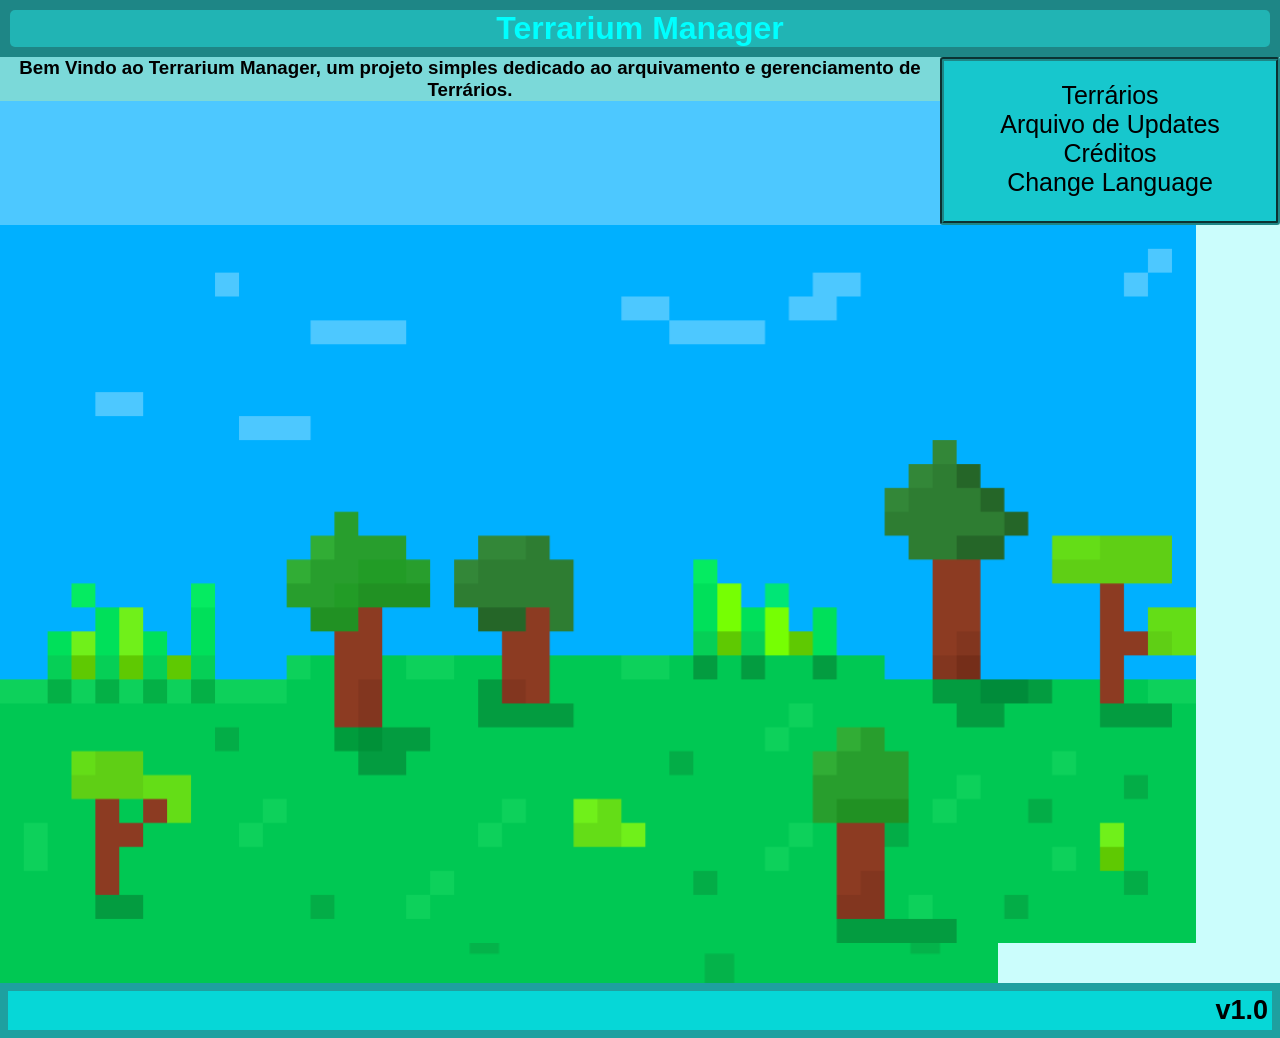
<file: Terrarium Manager(Showcase)/Index.html>
<!DOCTYPE html>
<html lang="en">
<head>
    <meta charset="UTF-8">
    <meta name="viewport" content="width=device-width, initial-scale=1.0">
    <title>Menu</title>
    <link rel="stylesheet" href="Deco.css">
</head>
<body>
<!--Cabeçario-->    
    <div id="header">

        <div id="logo"> 
           <h1>Terrarium Manager<h1>  
        </div>
    </div>

<!--Menu com links para acessar outras paginas-->
<nav>
    <ul id="menu">
     <li><a href="Terrarios.html">Terrários</a></li> <!--lista de terrarios-->
     <li><a href="Updates.html">Arquivo de Updates</a></li> <!--Updates-->
     <li><a href="Creditos.html">Créditos</a></li> <!--Creditos-->
     <li><a href="Index2.html">Change Language</a></li> <!--Idioma-->
    </ul>
</nav>

<!--Texto principal-->
<div id="maintext">
 <h3>Bem Vindo ao Terrarium Manager, um projeto simples dedicado ao arquivamento e gerenciamento de Terrários.</h3>
</div>

<div id="mainbackgroundimg">
<img class="img-mainbackground" src="Floresta.png">
</div>

<!--Fundo da pagina-->
<div id="footer">
    <h2>v1.0</h2>
</div>

</body>
</html>
</file>
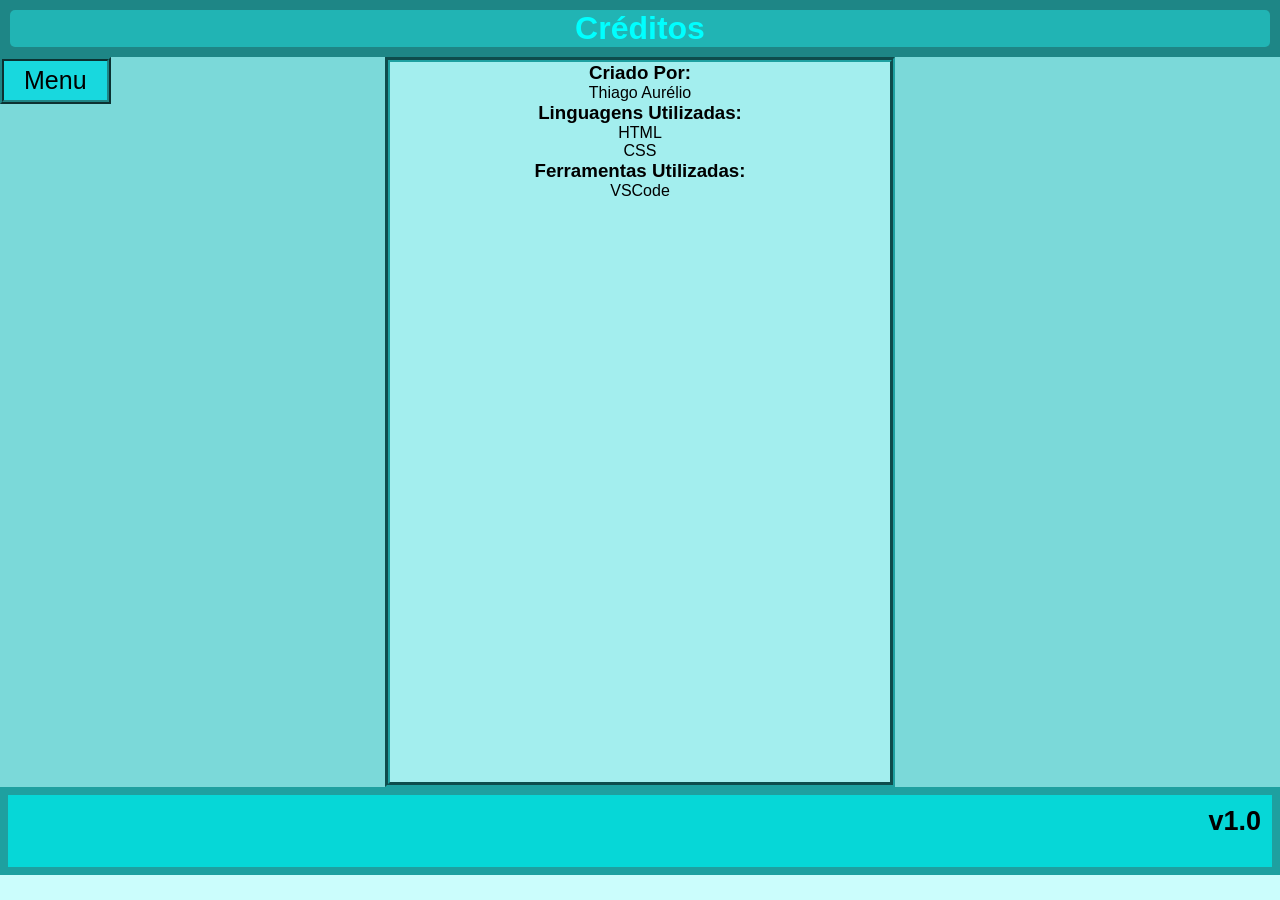
<file: Terrarium Manager(Showcase)/Creditos.html>
<!DOCTYPE html>
<html lang="en">
<head>
    <meta charset="UTF-8">
    <meta name="viewport" content="width=device-width, initial-scale=1.0">
    <title>Créditos</title>
    <link rel="stylesheet" href="Deco2.css">
</head>
<body>
    <!--Cabeçario-->    
    <div id="header">

        <div id="logo"> 
           <h1>Créditos<h1>
        </div>
    </div>

<!--Menu com links para acessar outras paginas-->
<ul id="menu2">
  <ul><a href="Index.html">Menu</a></ul> <!--Menu principal-->
</ul>

<div id="maintext2">
 <div id="Text2"><h3>Criado Por:</h3>
 <p>Thiago Aurélio</p>

 <h3>Linguagens Utilizadas:</h3>
 <p>HTML</p>
 <p>CSS</p>


 <h3>Ferramentas Utilizadas:</h3>
 <p>VSCode</p></div>
</div>

<!--Fundo da pagina-->
<div id="footer2">
    <h2>v1.0</h2>
</div>
</body>
</html>
</file>
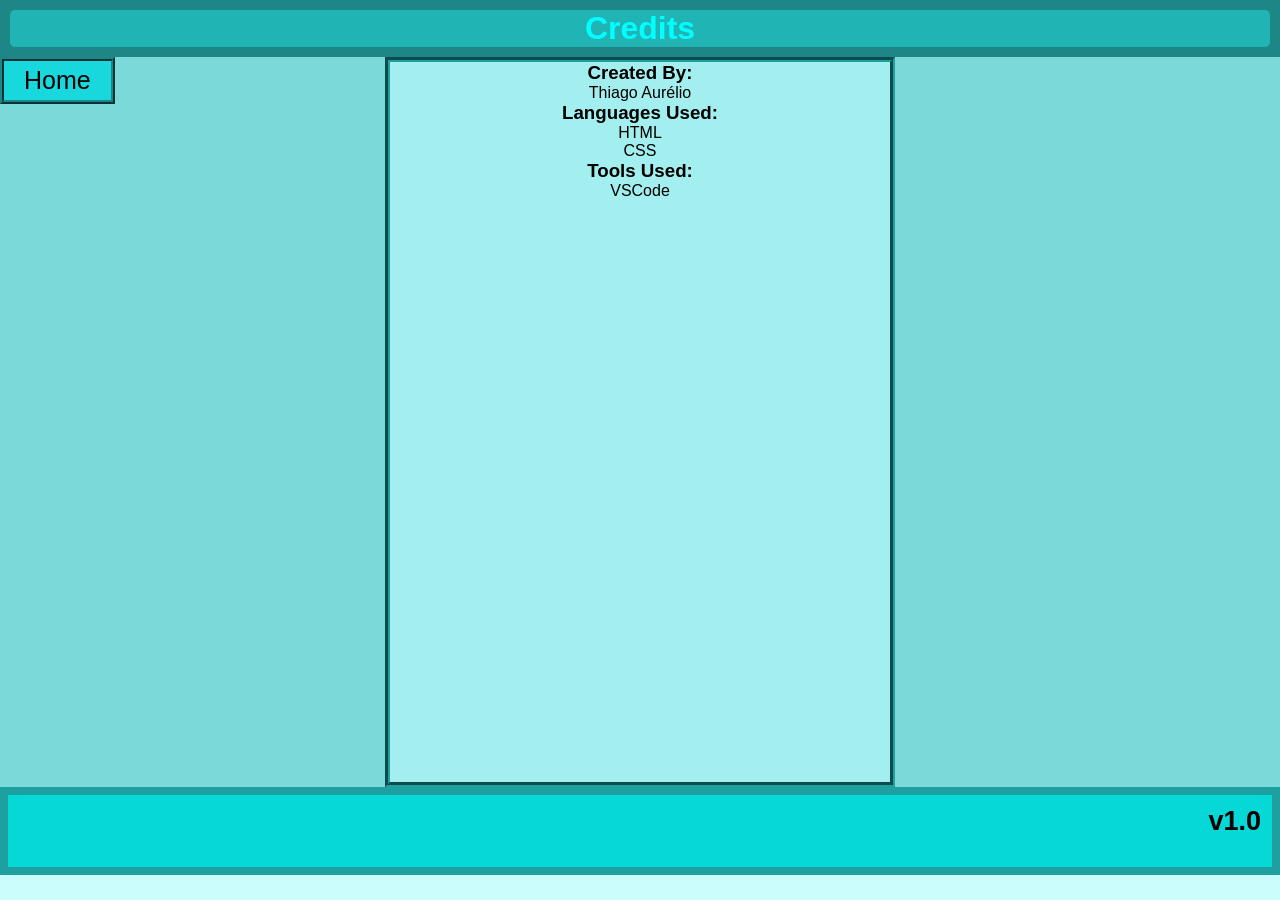
<file: Terrarium Manager(Showcase)/Credits.html>
<!DOCTYPE html>
<html lang="en">
<head>
    <meta charset="UTF-8">
    <meta name="viewport" content="width=device-width, initial-scale=1.0">
    <title>Credits</title>
    <link rel="stylesheet" href="Deco2.css">
</head>
<body>
    <!--Cabeçario-->    
    <div id="header">

        <div id="logo"> 
           <h1>Credits<h1>
        </div>
    </div>

<!--Menu com links para acessar outras paginas-->
<ul id="menu2">
  <ul><a href="Index2.html">Home</a></ul> <!--Menu principal-->
</ul>

<div id="maintext2">
 <div id="Text2"><h3>Created By:</h3>
 <p>Thiago Aurélio</p>

 <h3>Languages Used:</h3>
 <p>HTML</p>
 <p>CSS</p>


 <h3>Tools Used:</h3>
 <p>VSCode</p></div>
</div>

<!--Fundo da pagina-->
<div id="footer2">
    <h2>v1.0</h2>
</div>
</body>
</html>
</file>
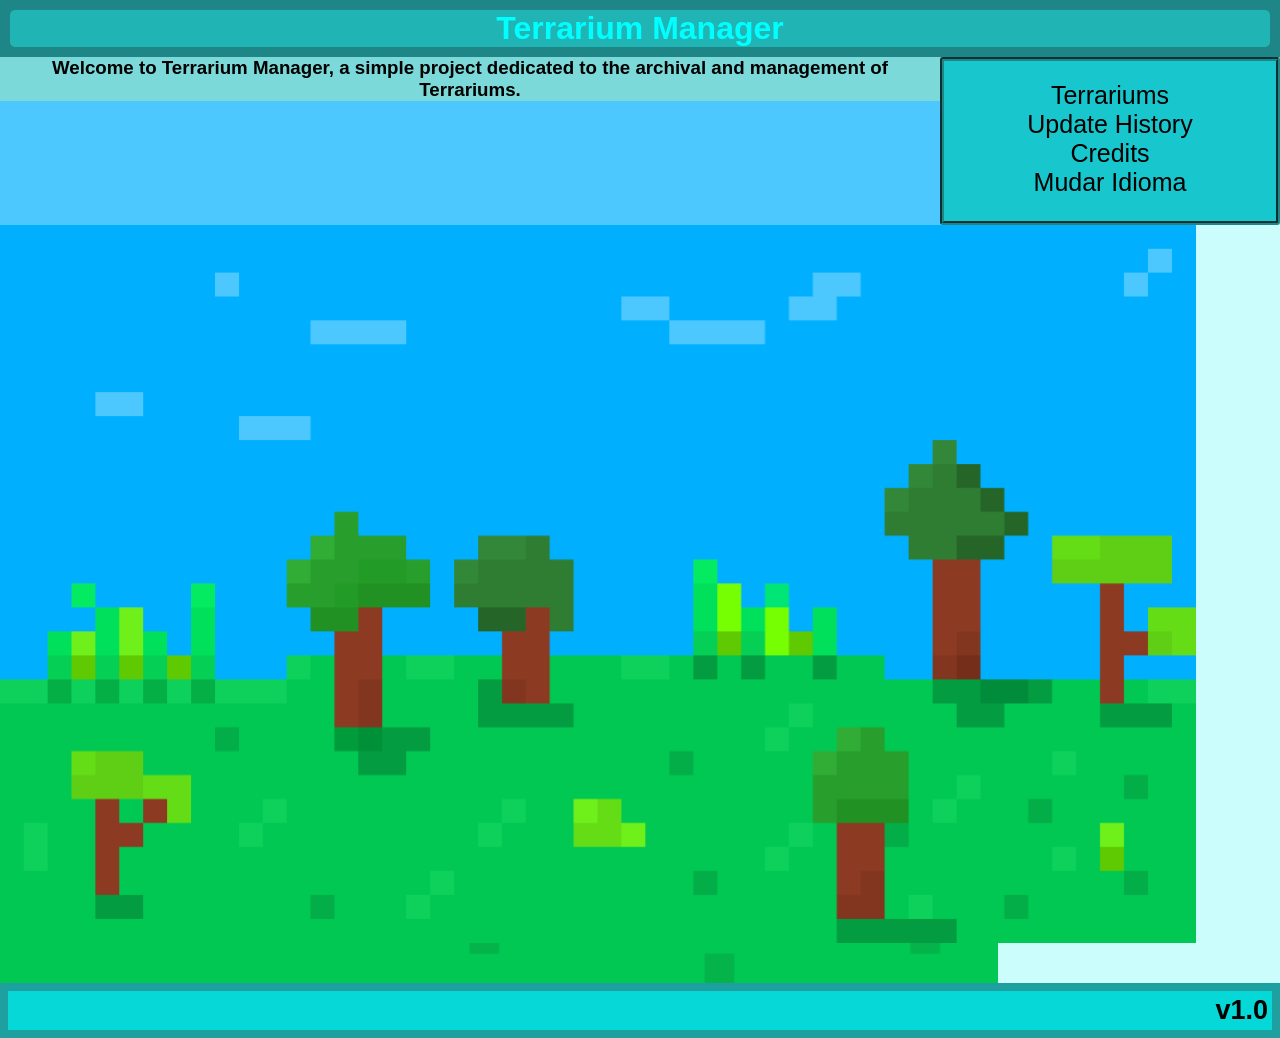
<file: Terrarium Manager(Showcase)/Index2.html>
<!DOCTYPE html>
<html lang="en">
<head>
    <meta charset="UTF-8">
    <meta name="viewport" content="width=device-width, initial-scale=1.0">
    <title>Menu</title>
    <link rel="stylesheet" href="Deco.css">
</head>
<body>
<!--Cabeçario-->    
    <div id="header">

        <div id="logo"> 
           <h1>Terrarium Manager<h1>
        </div>
    </div>

<!--Menu com links para acessar outras paginas-->
<nav>
    <ul id="menu">
     <li><a href="Terrariums.html">Terrariums</a></li> <!--lista de terrarios-->
     <li><a href="Updates2.html">Update History</a></li> <!--Updates-->
     <li><a href="Credits.html">Credits</a></li> <!--Creditos-->
     <li><a href="Index.html">Mudar Idioma</a></li> <!--Idioma-->
    </ul>
</nav>

<!--Texto principal-->
<div id="maintext">
 <h3>Welcome to Terrarium Manager, a simple project dedicated to the archival and management of Terrariums.</h3>
</div>

<div id="mainbackgroundimg">
<img class="img-mainbackground" src="Floresta.png">
</div>

<!--Fundo da pagina-->
<div id="footer">
    <h2>v1.0</h2>
</div>

</body>
</html>
</file>
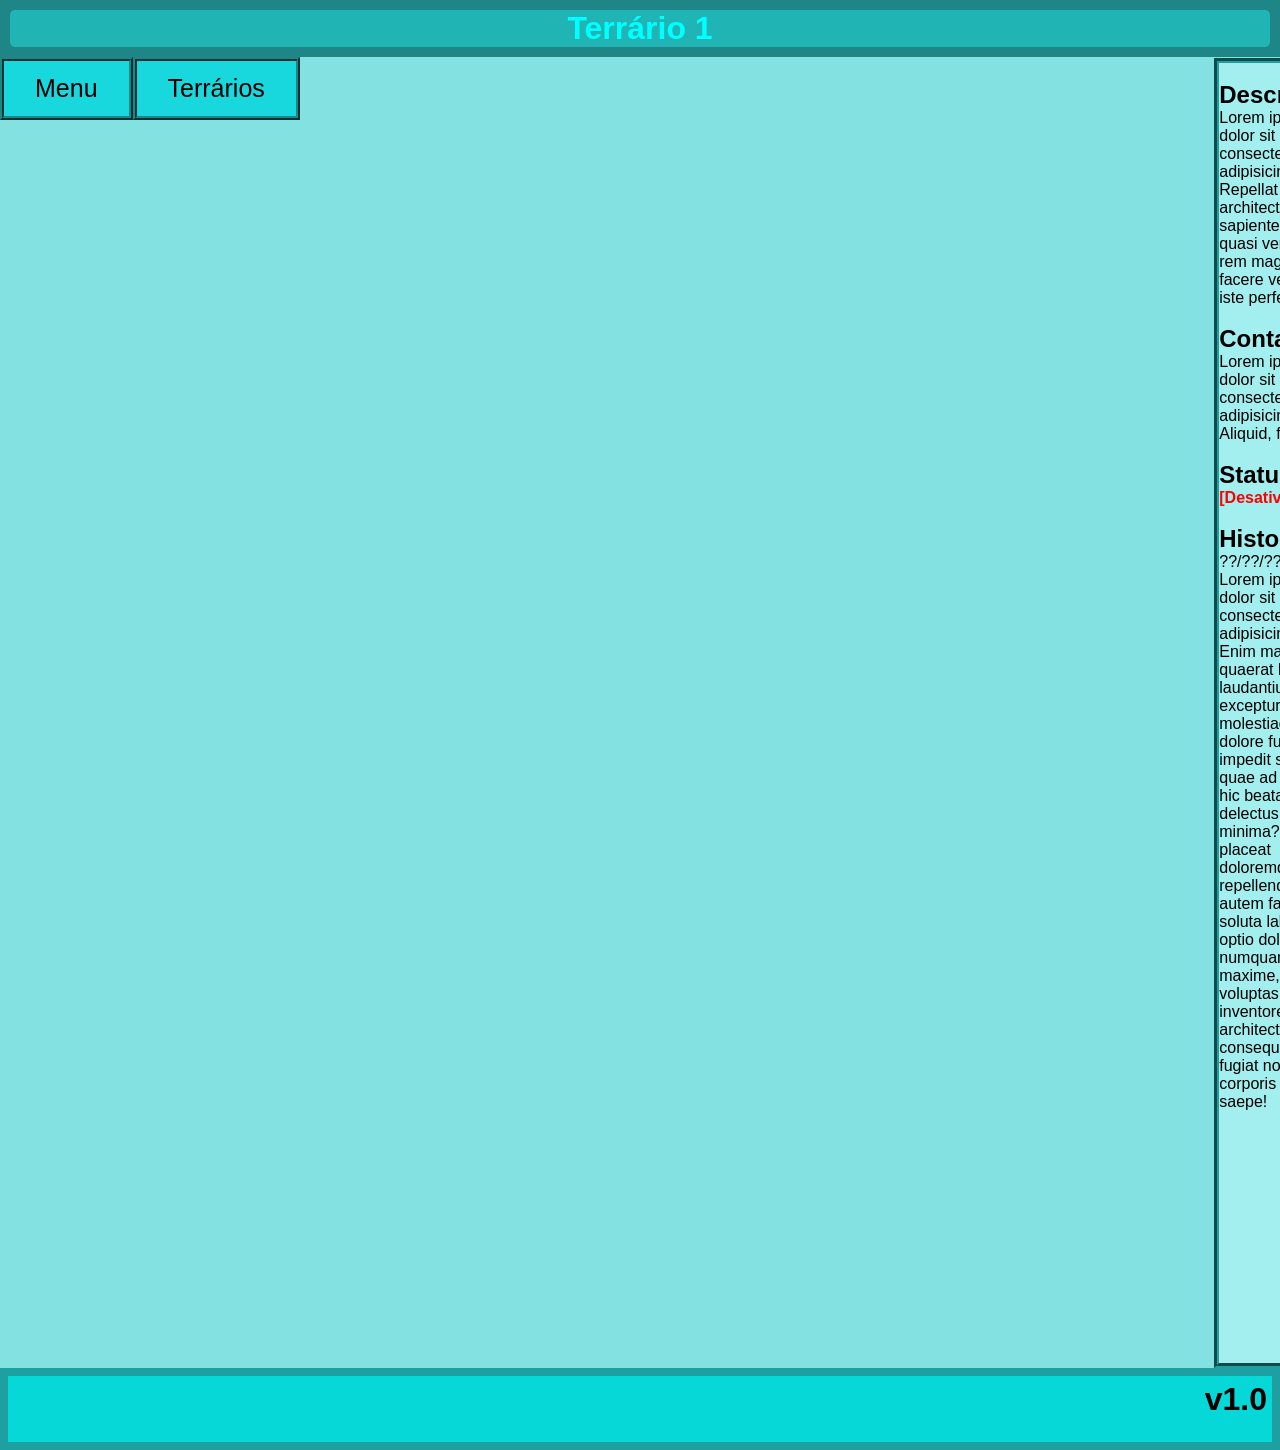
<file: Terrarium Manager(Showcase)/Terrario1.html>
<!DOCTYPE html>
<html lang="en">
<head>
    <meta charset="UTF-8">
    <meta name="viewport" content="width=device-width, initial-scale=1.0">
    <title>Terrario 1</title>
    <link rel="stylesheet" href="Deco5.css">
</head>
<body>
<!--Cabeçalho-->
    <div id="header">

        <div id="logo"> 
           <h1>Terrário 1<h1>
        </div>
    </div>

    <!--Menu com links para acessar outras paginas-->
<div id="menu">
    <nav>
        <ul>
            <li><a href="Index.html">Menu</a></li> <!--Menu principal-->
            
        </ul>
    </nav>
</div>

<div id="menu2"> 
    <nav>
        <ul>
            <li><a href="Terrarios.html">Terrários</a></li> <!--Lista terrarios-->
        </ul>
    </nav>
</div>

<div id="menu3"> <!--espaço entre botões e resto da pagina, essencial para estetica-->
        <ul>
            <li><a>T</a></li>
        </ul>
</div>

<div id="maintext">
    <div id="Text"> <!--Conteudo-->
<br>
    <h2>Descrição:</h2> 
    <p>Lorem ipsum dolor sit amet consectetur adipisicing elit. Repellat architecto sapiente natus quasi veritatis rem magni, facere veniam iste perferendis?</p>
<br>

<h2>Container:</h2> 
    <p>Lorem ipsum dolor sit amet, consectetur adipisicing elit. Aliquid, fugiat.</p>
<br>

<h2>Status:</h2>
   <b><p style="color: red">[Desativado]</p></b>
   <!--INSIRA "color: red" se terrario estiver desativado-->
   <!--INSIRA "color: rgb(28, 178, 1)" se terrario estiver ativo-->
<br>

<h2>History:</h2> 
<ul><p>??/??/???? - Lorem ipsum dolor sit amet consectetur, adipisicing elit. Enim maxime quaerat libero, laudantium excepturi molestiae dolor dolore fugit, impedit saepe quae ad laborum hic beatae delectus minima? Debitis, placeat doloremque repellendus autem facere soluta labore optio dolorem numquam maxime, aperiam voluptas inventore in architecto consequatur fugiat nobis corporis incidunt saepe!</p></ul>

<br><br><br><br><br><br><br><br><br><br><br><br><br>

<!--<h2>Planos Futuros:</h2> 
    <p></p> -->
    <br>
    </div>
</div>

    <div id="footer">
    <h1>v1.0</h1>
 </nav>
</body>
</html>
</file>
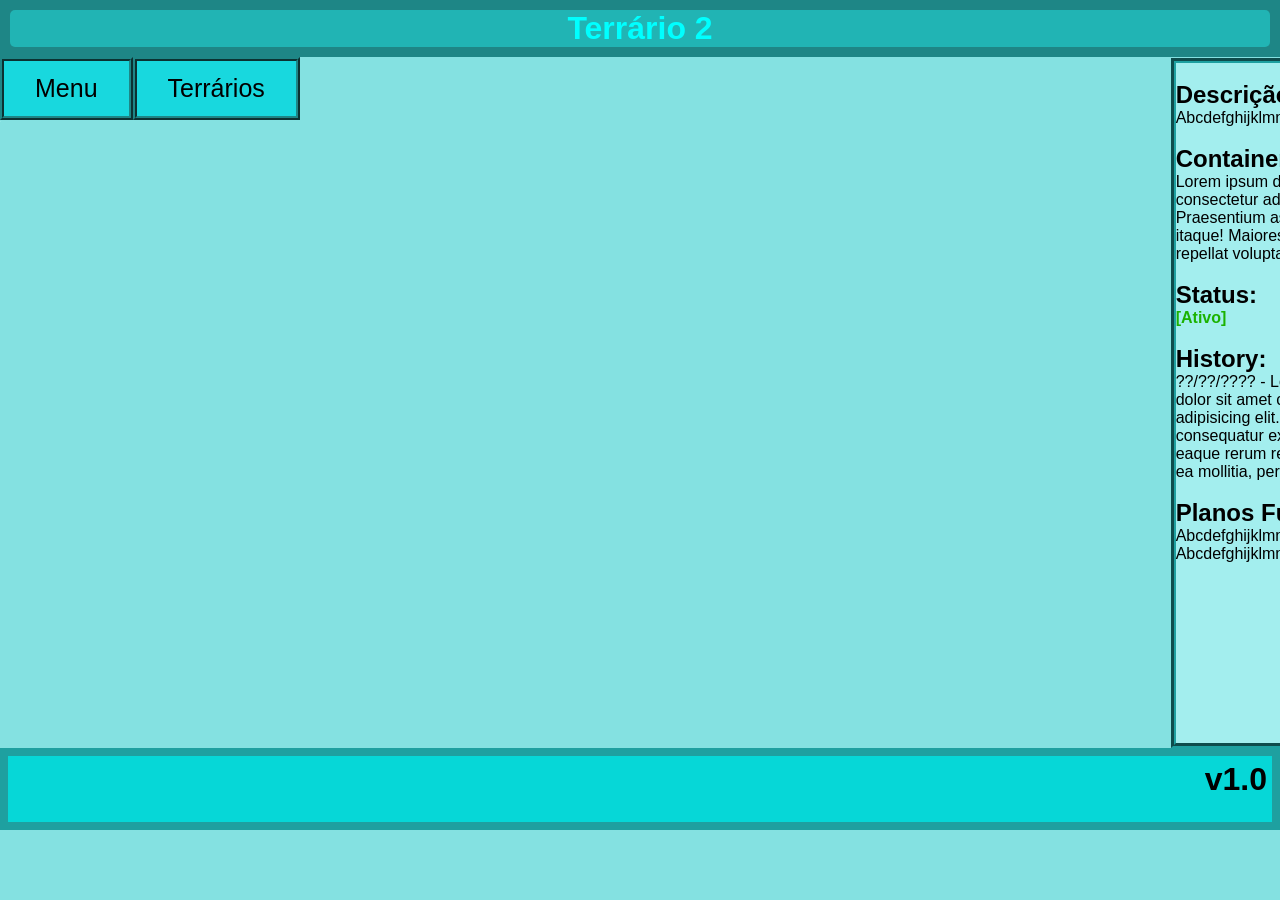
<file: Terrarium Manager(Showcase)/Terrario2.html>
<!DOCTYPE html>
<html lang="en">
<head>
    <meta charset="UTF-8">
    <meta name="viewport" content="width=device-width, initial-scale=1.0">
    <title>Terrário 2</title>
    <link rel="stylesheet" href="Deco5.css">
</head>
<body>
<!--Cabeçalho-->
    <div id="header">

        <div id="logo"> 
           <h1>Terrário 2<h1>
        </div>
    </div>

    <!--Menu com links para acessar outras paginas-->
<div id="menu">
    <nav>
        <ul>
            <li><a href="Index.html">Menu</a></li> <!--Menu principal-->
            
        </ul>
    </nav>
</div>

<div id="menu2"> 
    <nav>
        <ul>
            <li><a href="Terrarios.html">Terrários</a></li> <!--Lista terrarios-->
        </ul>
    </nav>
</div>

<div id="menu3"> <!--espaço entre botões e resto da pagina, essencial para estética-->
        <ul>
            <li><a>T</a></li>
        </ul>
</div>

<div id="maintext">
    <div id="Text"> <!--Conteudo-->
<br>
    <h2>Descrição:</h2> 
    <p>Abcdefghijklmnopqrstuvwxyz.</p>
<br>

<h2>Container:</h2> 
    <p>Lorem ipsum dolor, sit amet consectetur adipisicing elit. Praesentium aspernatur vero itaque! Maiores atque eius repellat voluptates quasi at!</p>
<br>

<h2>Status:</h2>
   <b><p style="color: rgb(28, 178, 1)">[Ativo]</p></b>
<!--INSIRA "color: red" se terrario estiver DESATIVADO-->
<!--INSIRA "color: rgb(28, 178, 1)" se terrario estiver ATIVO-->
<br>

<h2>History:</h2> 
<ul><p>??/??/???? - Lorem ipsum dolor sit amet consectetur adipisicing elit. Quia, consequatur expedita! Animi eaque rerum reiciendis illum ea mollitia, perspiciatis eum?</p></ul>

<br>

<h2>Planos Futuros:</h2> 
    <p>Abcdefghijklmnopqrstuvwxyz.</p>
<p>Abcdefghijklmnopqrstuvwxyz.</p>
    <br>
    <br><br><br><br><br><br><br><br><br> <!--USADOS PARA GARANTIR ESTETICA, já que texto no container não é grande o suficiente-->
    </div>
</div>

    <div id="footer">
    <h1>v1.0</h1>
 </nav>
</body>
</html>
</file>
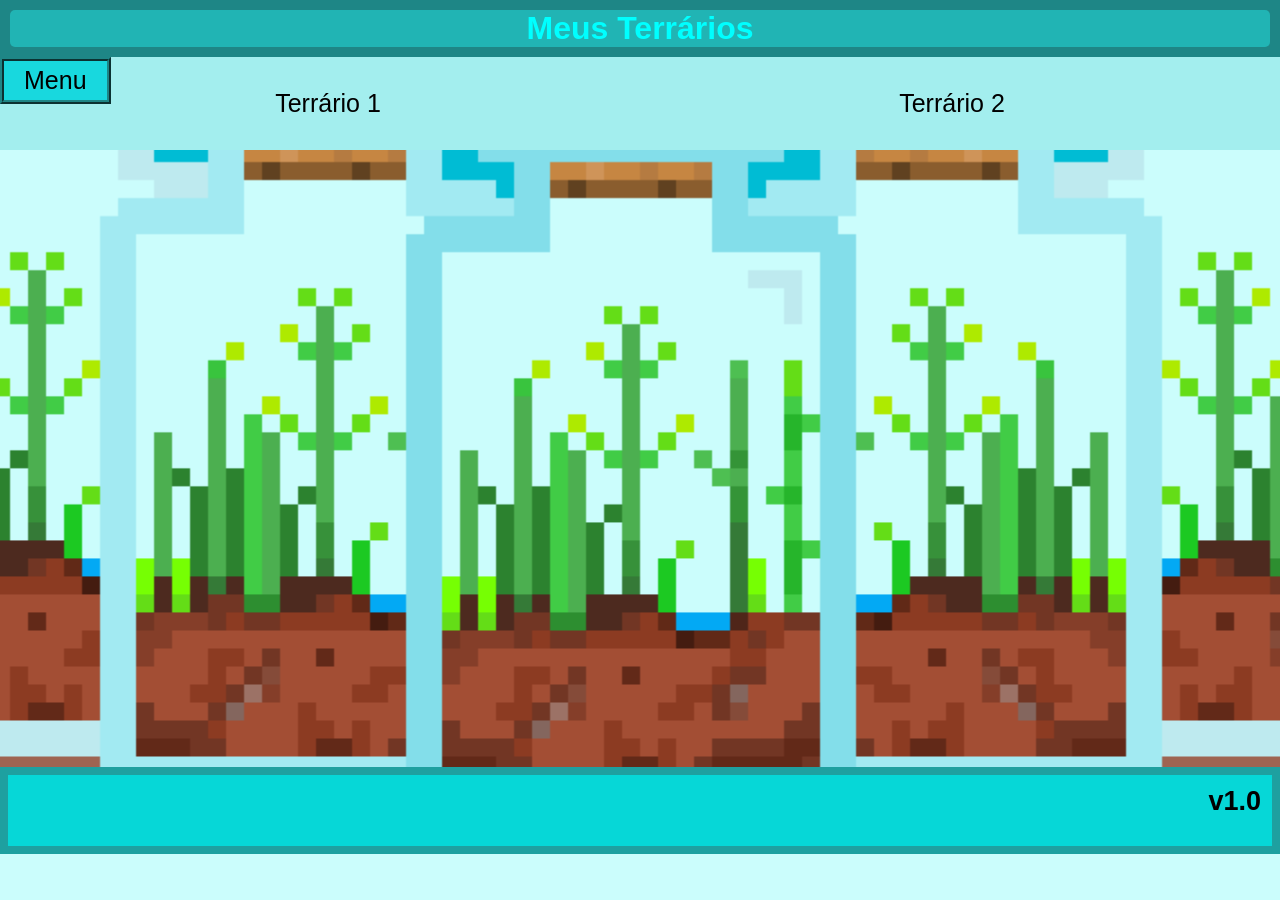
<file: Terrarium Manager(Showcase)/Terrarios.html>
<!DOCTYPE html>
<html lang="en">
<head>
    <meta charset="UTF-8">
    <meta name="viewport" content="width=device-width, initial-scale=1.0">
    <title>Terrários</title> <!--Lista com todos os terrarios-->
    <link rel="stylesheet" href="Deco4.css">
</head>
<body>
<!--Cabeçario-->    
    <div id="header">

        <div id="logo"> 
           <h1>Meus Terrários</h1>
        </div>
    </div>    

<!--Menu com links para acessar outras paginas-->
<ul id="menu">
<a href="Index.html">Menu</a>
</ul>

<nav>
    <ul id="menu2">
        <li><a href="Terrario1.html">Terrário 1</a></li>
        <li><a href="Terrario2.html">Terrário 2</a></li>
    </ul>
</nav>


<div id="mainbackgroundimg">
<img class="img-mainbackground">
</div>

<!--Fundo da pagina-->
<div id="footer">
    <h2>v1.0</h2>
</div>

</body>
</html>
</file>
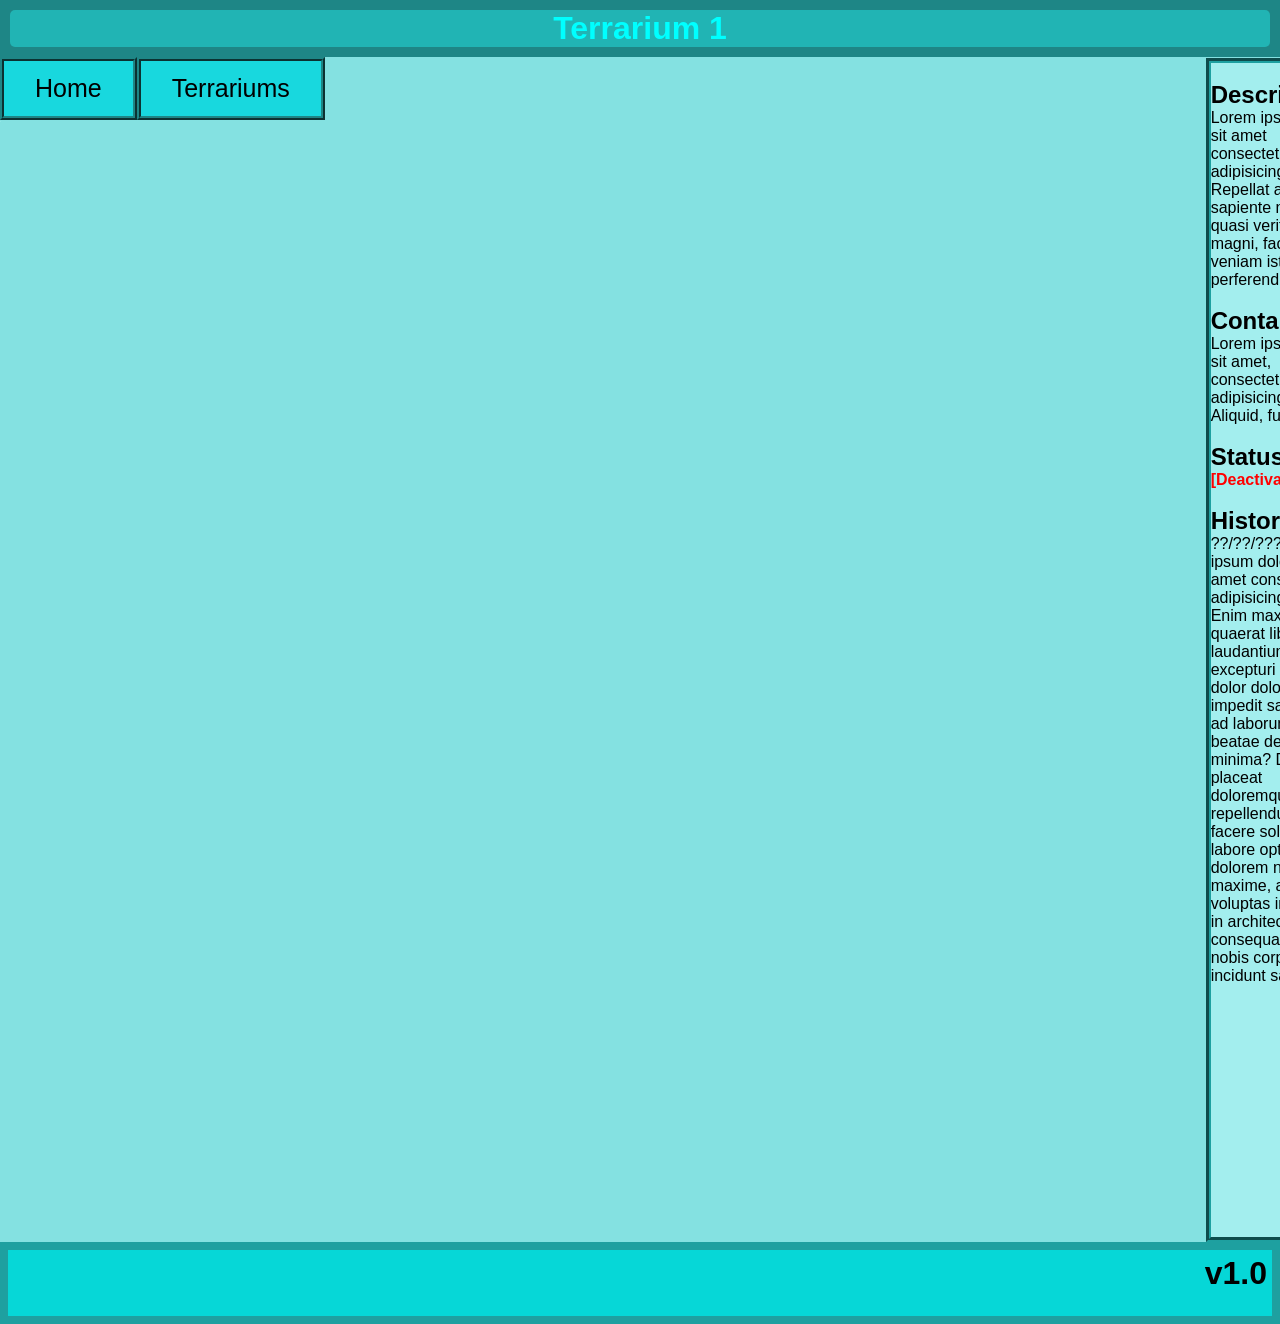
<file: Terrarium Manager(Showcase)/Terrarium1.html>
<!DOCTYPE html>
<html lang="en">
<head>
    <meta charset="UTF-8">
    <meta name="viewport" content="width=device-width, initial-scale=1.0">
    <title>Terrarium 1</title>
    <link rel="stylesheet" href="Deco5.css">
</head>
<body>
<!--Cabeçalho-->
    <div id="header">

        <div id="logo"> 
           <h1>Terrarium 1<h1>
        </div>
    </div>

    <!--Menu com links para acessar outras paginas-->
<div id="menu">
    <nav>
        <ul>
            <li><a href="Index2.html">Home</a></li> <!--Menu principal-->
            
        </ul>
    </nav>
</div>

<div id="menu2"> 
    <nav>
        <ul>
            <li><a href="Terrariums.html">Terrariums</a></li> <!--Lista terrarios-->
        </ul>
    </nav>
</div>

<div id="menu3"> <!--espaço entre botões e resto da pagina, essencial para estetica-->
        <ul>
            <li><a>T</a></li>
        </ul>
</div>

<div id="maintext">
    <div id="Text"> <!--Conteudo-->
<br>
    <h2>Description:</h2> 
    <p>Lorem ipsum dolor sit amet consectetur adipisicing elit. Repellat architecto sapiente natus quasi veritatis rem magni, facere veniam iste perferendis?</p>
<br>

<h2>Container:</h2> 
    <p>Lorem ipsum dolor sit amet, consectetur adipisicing elit. Aliquid, fugiat.</p>
<br>

<h2>Status:</h2>
   <b><p style="color: red">[Deactivated]</p></b>
   <!--INSIRA "color: red" se terrario estiver desativado-->
   <!--INSIRA "color: rgb(28, 178, 1)" se terrario estiver ativo-->
<br>

<h2>History:</h2> 
<ul><p>??/??/???? - Lorem ipsum dolor sit amet consectetur, adipisicing elit. Enim maxime quaerat libero, laudantium excepturi molestiae dolor dolore fugit, impedit saepe quae ad laborum hic beatae delectus minima? Debitis, placeat doloremque repellendus autem facere soluta labore optio dolorem numquam maxime, aperiam voluptas inventore in architecto consequatur fugiat nobis corporis incidunt saepe!</p></ul>

<br><br><br><br><br><br><br><br><br><br><br><br><br>

<!--<h2>Planos Futuros:</h2> 
    <p></p> -->
    <br>
    </div>
</div>

    <div id="footer">
    <h1>v1.0</h1>
 </nav>
</body>
</html>
</file>
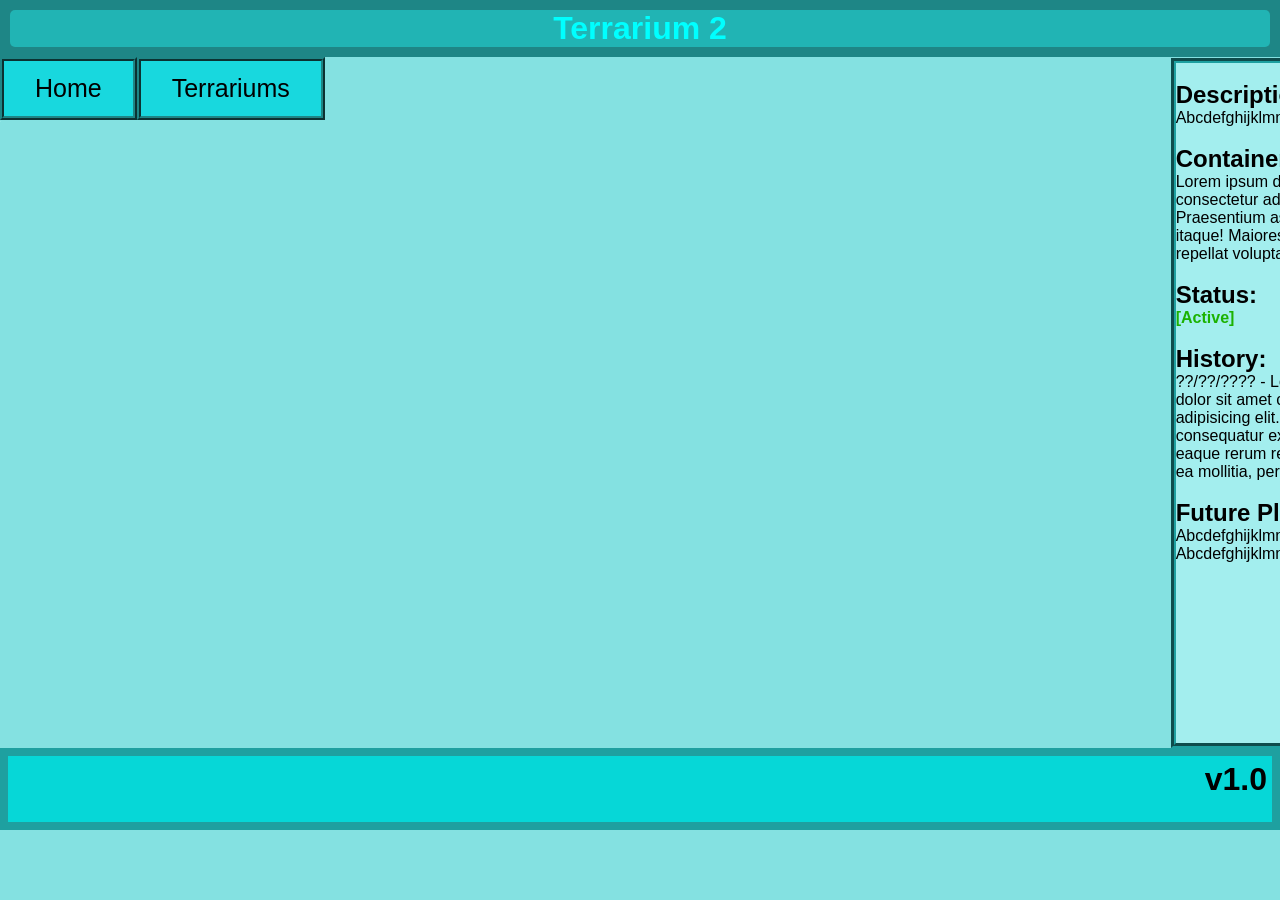
<file: Terrarium Manager(Showcase)/Terrarium2.html>
<!DOCTYPE html>
<html lang="en">
<head>
    <meta charset="UTF-8">
    <meta name="viewport" content="width=device-width, initial-scale=1.0">
    <title>Terrarium 2</title>
    <link rel="stylesheet" href="Deco5.css">
</head>
<body>
<!--Cabeçalho-->
    <div id="header">

        <div id="logo"> 
           <h1>Terrarium 2<h1>
        </div>
    </div>

    <!--Menu com links para acessar outras paginas-->
<div id="menu">
    <nav>
        <ul>
            <li><a href="Index2.html">Home</a></li> <!--Menu principal-->
            
        </ul>
    </nav>
</div>

<div id="menu2"> 
    <nav>
        <ul>
            <li><a href="Terrariums.html">Terrariums</a></li> <!--Lista terrarios-->
        </ul>
    </nav>
</div>

<div id="menu3"> <!--espaço entre botões e resto da pagina, essencial para estética-->
        <ul>
            <li><a>T</a></li>
        </ul>
</div>

<div id="maintext">
    <div id="Text"> <!--Conteudo-->
<br>
    <h2>Description:</h2> 
    <p>Abcdefghijklmnopqrstuvwxyz.</p>
<br>

<h2>Container:</h2> 
    <p>Lorem ipsum dolor, sit amet consectetur adipisicing elit. Praesentium aspernatur vero itaque! Maiores atque eius repellat voluptates quasi at!</p>
<br>

<h2>Status:</h2>
   <b><p style="color: rgb(28, 178, 1)">[Active]</p></b>
<!--INSIRA "color: red" se terrario estiver DESATIVADO-->
<!--INSIRA "color: rgb(28, 178, 1)" se terrario estiver ATIVO-->
<br>

<h2>History:</h2> 
<ul><p>??/??/???? - Lorem ipsum dolor sit amet consectetur adipisicing elit. Quia, consequatur expedita! Animi eaque rerum reiciendis illum ea mollitia, perspiciatis eum?</p></ul>

<br>

<h2>Future Plans:</h2> 
    <p>Abcdefghijklmnopqrstuvwxyz.</p>
<p>Abcdefghijklmnopqrstuvwxyz.</p>
    <br>
    <br><br><br><br><br><br><br><br><br> <!--USADOS PARA GARANTIR ESTETICA, já que texto no container não é grande o suficiente-->
    </div>
</div>

    <div id="footer">
    <h1>v1.0</h1>
 </nav>
</body>
</html>
</file>
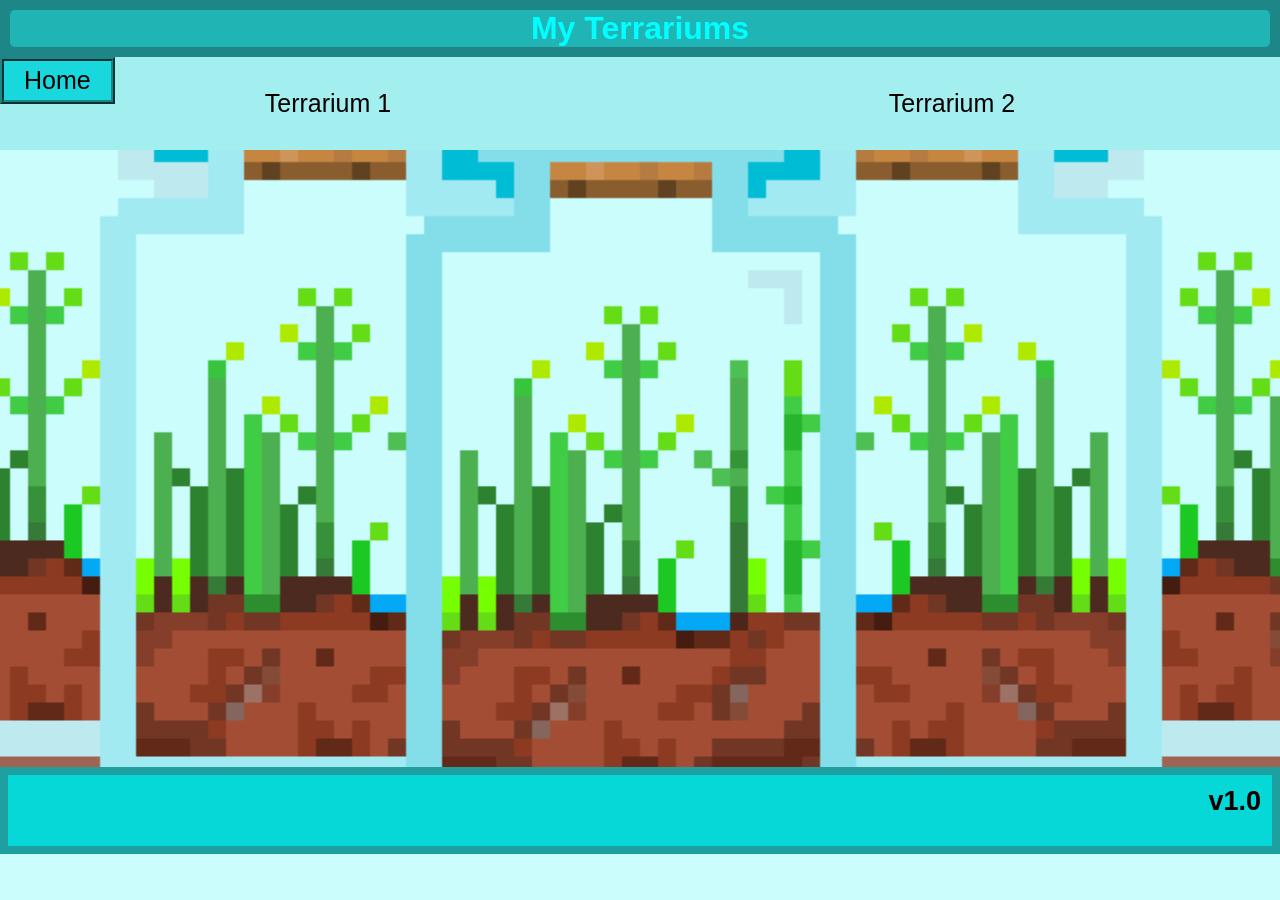
<file: Terrarium Manager(Showcase)/Terrariums.html>
<!DOCTYPE html>
<html lang="en">
<head>
    <meta charset="UTF-8">
    <meta name="viewport" content="width=device-width, initial-scale=1.0">
    <title>Terrariums</title> <!--Lista com todos os terrarios-->
    <link rel="stylesheet" href="Deco4.css">
</head>
<body>
<!--Cabeçario-->    
    <div id="header">

        <div id="logo"> 
           <h1>My Terrariums</h1>
        </div>
    </div>    

<!--Menu com links para acessar outras paginas-->
<ul id="menu">
<a href="Index2.html">Home</a>
</ul>

<nav>
    <ul id="menu2">
        <li><a href="Terrarium1.html">Terrarium 1</a></li>
        <li><a href="Terrarium2.html">Terrarium 2</a></li>
    </ul>
</nav>


<div id="mainbackgroundimg">
<img class="img-mainbackground">
</div>

<!--Fundo da pagina-->
<div id="footer">
    <h2>v1.0</h2>
</div>

</body>
</html>
</file>
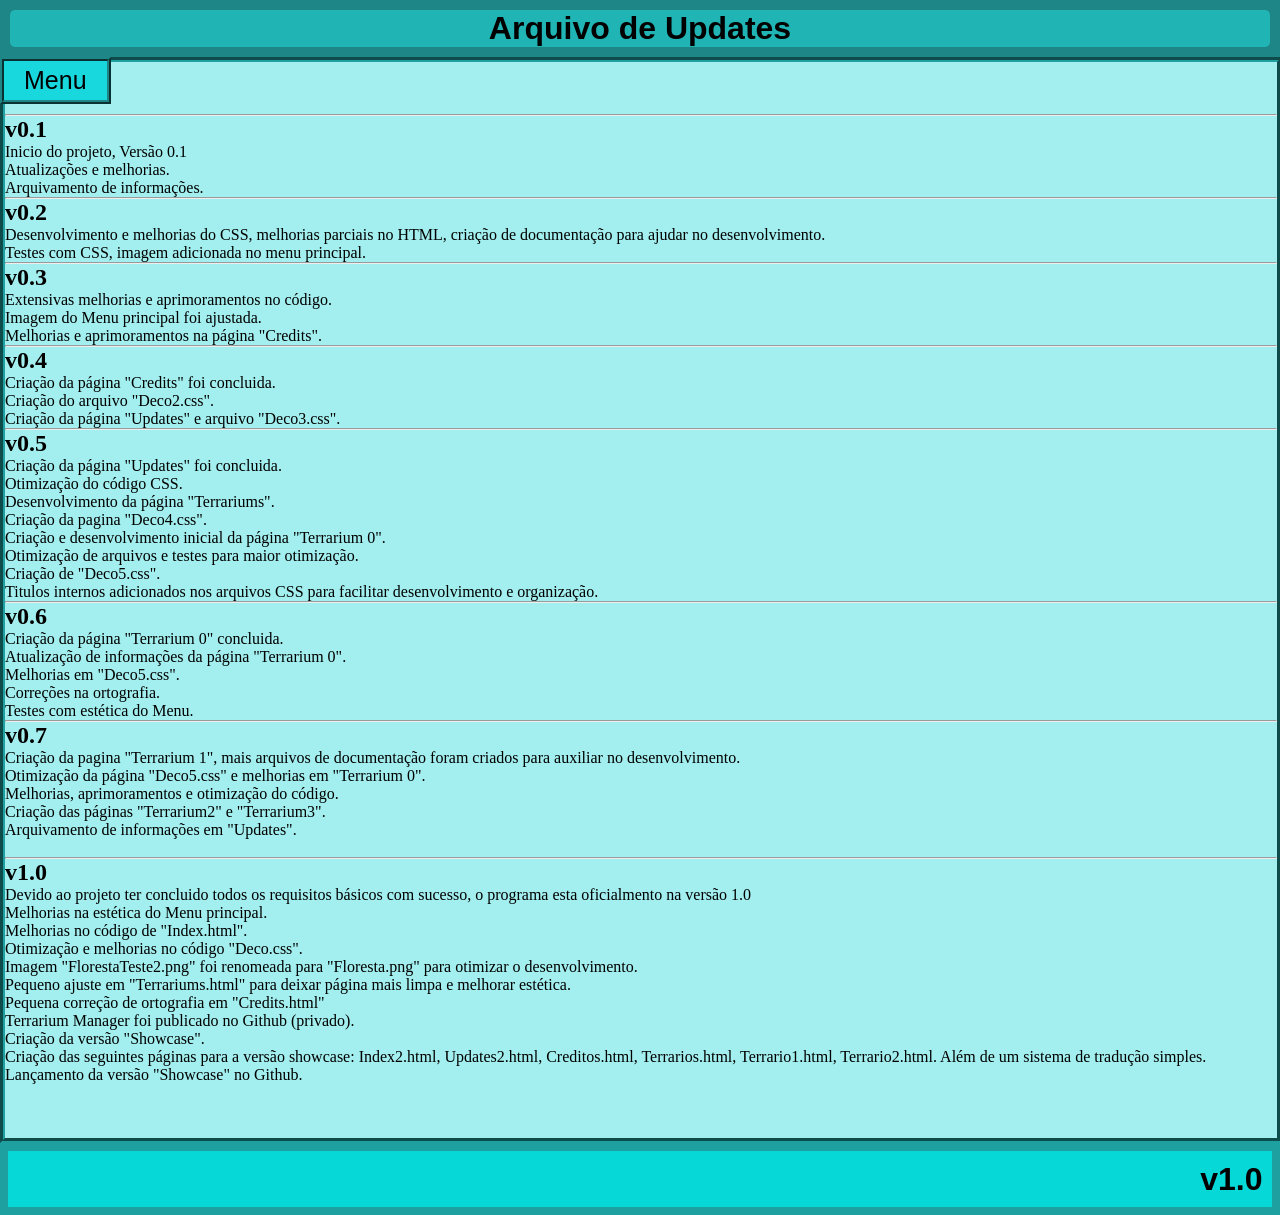
<file: Terrarium Manager(Showcase)/Updates.html>
<!DOCTYPE html>
<html lang="en">
<head>
    <meta charset="UTF-8">
    <meta name="viewport" content="width=device-width, initial-scale=1.0">
    <title>Updates</title>
    <link rel="stylesheet" href="Deco3.css">
</head>
<body>
<!--Cabeçalho-->
    <div id="header">

        <div id="logo"> 
           <h1>Arquivo de Updates<h1>
        </div>
    </div>

    <!--Menu com links para acessar outras paginas-->
 <nav>
    <ul id="menu">
        <ul><a href="Index.html">Menu</a></ul> <!--Menu principal-->
    </ul>
 </nav>
    
    <div id="Text2">
<hr>
    <h2>v0.1</h2> <!--Versão v0.1-->
    <ul>
        <li><p>Inicio do projeto, Versão 0.1</p></li>
        <li><p>Atualizações e melhorias.</p></li>
        <li><p>Arquivamento de informações.</p></li>
    </ul>
<hr>

<h2>v0.2</h2> <!--Versão v0.2-->
    <ul>
        <li><p>Desenvolvimento e melhorias do CSS, melhorias parciais no HTML, criação de documentação para ajudar no desenvolvimento.</p></li>
        <li><p>Testes com CSS, imagem adicionada no menu principal.</p></li>
    </ul>
<hr>

<h2>v0.3</h2> <!--Versão v0.3-->
    <ul>
        <li><p>Extensivas melhorias e aprimoramentos no código.</p></li>
        <li><p>Imagem do Menu principal foi ajustada.</p></li>
        <li><p>Melhorias e aprimoramentos na página "Credits".</p></li>
    </ul>
<hr>

<h2>v0.4</h2> <!--Versão v0.4-->
    <ul>
        <li><p>Criação da página "Credits" foi concluida.</p></li>
        <li><p>Criação do arquivo "Deco2.css".</p></li>
        <li><p>Criação da página "Updates" e arquivo "Deco3.css".</p></li>
    </ul>
<hr>

<h2>v0.5</h2> <!--Versão v0.5-->
    <ul>
        <li><p>Criação da página "Updates" foi concluida.</p></li>
        <li><p>Otimização do código CSS.</p></li>
        <li><p>Desenvolvimento da página "Terrariums".</p></li>
        <li><p>Criação da pagina "Deco4.css".</p></li>
        <li><p>Criação e desenvolvimento inicial da página "Terrarium 0".</p></li>
        <li><p>Otimização de arquivos e testes para maior otimização.</p></li>
        <li><p>Criação de "Deco5.css".</p></li>
        <li><p>Titulos internos adicionados nos arquivos CSS para facilitar desenvolvimento e organização.</p></li>
    </ul>
<hr>

<h2>v0.6</h2> <!--Versão v0.6-->
    <ul>
        <li><p>Criação da página "Terrarium 0" concluida.</p></li>
        <li><p>Atualização de informações da página "Terrarium 0".</p></li>
        <li><p>Melhorias em "Deco5.css".</li>
        <li><p>Correções na ortografia.</p></li>
        <li><p>Testes com estética do Menu.</p></li>
    </ul>
<hr>

<h2>v0.7</h2> <!--Versão v0.7-->
    <ul>
        <li><p>Criação da pagina "Terrarium 1", mais arquivos de documentação foram criados para auxiliar no desenvolvimento.</p></li>
        <li><p>Otimização da página "Deco5.css" e melhorias em "Terrarium 0".</p></li>
        <li><p>Melhorias, aprimoramentos e otimização do código.</p></li>
        <li><p>Criação das páginas "Terrarium2" e "Terrarium3".</p></li>
        <li><p>Arquivamento de informações em "Updates".</p></li>
    </ul>
    <br>
<hr>

<h2>v1.0</h2> 
    <ul>
        <li><p>Devido ao projeto ter concluido todos os requisitos básicos com sucesso, o programa esta oficialmento na versão 1.0</p></li>
        <li><p>Melhorias na estética do Menu principal.</p></li>
        <li><p>Melhorias no código de "Index.html".</p></li>
        <li><p>Otimização e melhorias no código "Deco.css".</p></li>
        <li><p>Imagem "FlorestaTeste2.png" foi renomeada para "Floresta.png" para otimizar o desenvolvimento.</p></li>
        <li><p>Pequeno ajuste em "Terrariums.html" para deixar página mais limpa e melhorar estética.</p></li>
        <li><p>Pequena correção de ortografia em "Credits.html"</p></li>
        <li><p>Terrarium Manager foi publicado no Github (privado).</p></li>
        <li><p>Criação da versão "Showcase".</p></li>
        <li><p>Criação das seguintes páginas para a versão showcase: Index2.html, Updates2.html, Creditos.html, Terrarios.html, Terrario1.html, Terrario2.html. Além de um sistema de tradução simples.</p></li>
        <li><p>Lançamento da versão "Showcase" no Github.</p></li>
        <li><p></p></li>
    </ul>


    <br><br>
<!--<hr>-->
    </div>

    <div id="footer">
    <h1>v1.0</h1>
</div>
</body>
</html>
</file>
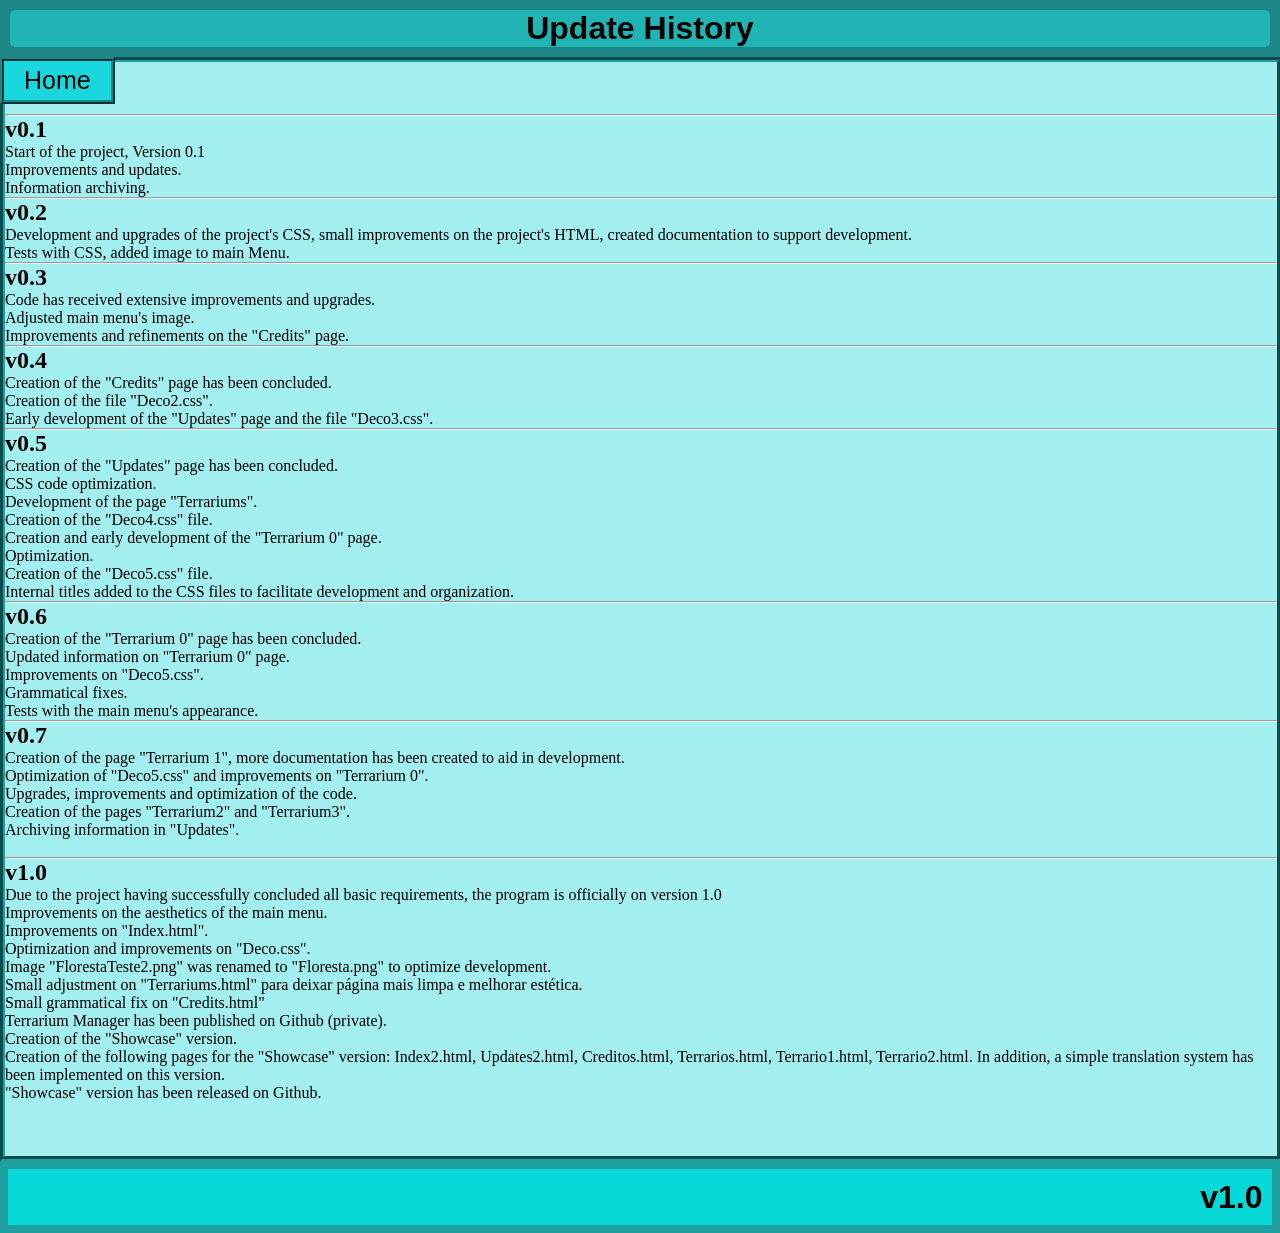
<file: Terrarium Manager(Showcase)/Updates2.html>
<!DOCTYPE html>
<html lang="en">
<head>
    <meta charset="UTF-8">
    <meta name="viewport" content="width=device-width, initial-scale=1.0">
    <title>Updates</title>
    <link rel="stylesheet" href="Deco3.css">
</head>
<body>
<!--Cabeçalho-->
    <div id="header">

        <div id="logo"> 
           <h1>Update History<h1>
        </div>
    </div>

    <!--Menu com links para acessar outras paginas-->
 <nav>
    <ul id="menu">
        <ul><a href="Index2.html">Home</a></ul> <!--Menu principal-->
    </ul>
 </nav>
    
    <div id="Text2">
<hr>
    <h2>v0.1</h2> <!--Versão v0.1-->
    <ul>
        <li><p>Start of the project, Version 0.1</p></li>
        <li><p>Improvements and updates.</p></li>
        <li><p>Information archiving.</p></li>
    </ul>
<hr>

<h2>v0.2</h2> <!--Versão v0.2-->
    <ul>
        <li><p>Development and upgrades of the project's CSS, small improvements on the project's HTML, created documentation to support development.</p></li>
        <li><p>Tests with CSS, added image to main Menu.</p></li>
    </ul>
<hr>

<h2>v0.3</h2> <!--Versão v0.3-->
    <ul>
        <li><p>Code has received extensive improvements and upgrades.</p></li>
        <li><p>Adjusted main menu's image.</p></li>
        <li><p>Improvements and refinements on the "Credits" page.</p></li>
    </ul>
<hr>

<h2>v0.4</h2> <!--Versão v0.4-->
    <ul>
        <li><p>Creation of the "Credits" page has been concluded.</p></li>
        <li><p>Creation of the file "Deco2.css".</p></li>
        <li><p>Early development of the "Updates" page and the file "Deco3.css".</p></li>
    </ul>
<hr>

<h2>v0.5</h2> <!--Versão v0.5-->
    <ul>
        <li><p>Creation of the "Updates" page has been concluded.</p></li>
        <li><p>CSS code optimization.</p></li>
        <li><p>Development of the page "Terrariums".</p></li>
        <li><p>Creation of the "Deco4.css" file.</p></li>
        <li><p>Creation and early development of the "Terrarium 0" page.</p></li>
        <li><p>Optimization.</p></li>
        <li><p>Creation of the "Deco5.css" file.</p></li>
        <li><p>Internal titles added to the CSS files to facilitate development and organization.</p></li>
    </ul>
<hr>

<h2>v0.6</h2> <!--Versão v0.6-->
    <ul>
        <li><p>Creation of the "Terrarium 0" page has been concluded.</p></li>
        <li><p>Updated information on "Terrarium 0" page.</p></li>
        <li><p>Improvements on "Deco5.css".</li>
        <li><p>Grammatical fixes.</p></li>
        <li><p>Tests with the main menu's appearance.</p></li>
    </ul>
<hr>

<h2>v0.7</h2> <!--Versão v0.7-->
    <ul>
        <li><p>Creation of the page "Terrarium 1", more documentation has been created to aid in development.</p></li>
        <li><p>Optimization of "Deco5.css" and improvements on "Terrarium 0".</p></li>
        <li><p>Upgrades, improvements and optimization of the code.</p></li>
        <li><p>Creation of the pages "Terrarium2" and "Terrarium3".</p></li>
        <li><p>Archiving information in "Updates".</p></li>
    </ul>
    <br>
<hr>

<h2>v1.0</h2> 
    <ul>
        <li><p>Due to the project having successfully concluded all basic requirements, the program is officially on version 1.0</p></li>
        <li><p>Improvements on the aesthetics of the main menu.</p></li>
        <li><p>Improvements on "Index.html".</p></li>
        <li><p>Optimization and improvements on "Deco.css".</p></li>
        <li><p>Image "FlorestaTeste2.png" was renamed to "Floresta.png" to optimize development.</p></li>
        <li><p>Small adjustment on "Terrariums.html" para deixar página mais limpa e melhorar estética.</p></li>
        <li><p>Small grammatical fix on "Credits.html"</p></li>
        <li><p>Terrarium Manager has been published on Github (private).</p></li>
        <li><p>Creation of the "Showcase" version.</p></li>
        <li><p>Creation of the following pages for the "Showcase" version: Index2.html, Updates2.html, Creditos.html, Terrarios.html, Terrario1.html, Terrario2.html. In addition, a simple translation system has been implemented on this version.</p></li>
        <li><p>"Showcase" version has been released on Github.</p></li>
        <li><p></p></li>
    </ul>


    <br><br>
<!--<hr>-->
    </div>

    <div id="footer">
    <h1>v1.0</h1>
</div>
</body>
</html>
</file>
<file: Terrarium Manager(Showcase)/Deco.css>
/*CSS do index.html*/

*{
    margin: 0;
    padding: 0;
}

html, body {
  height: 100%;
  margin: 0; /* Remove margens padrão */
}

body {
  background-color: rgb(203, 253, 252); /* Cor desejada */
}

#header{
 text-align: center; /*Cabeçario*/
 padding: 10px;
 background-color:rgb(30, 134, 134);
 color:aqua;
}

#logo{
    font-family:'Gill Sans', 'Gill Sans MT', Calibri, 'Trebuchet MS', sans-serif;
    background-color: rgb(33, 180, 180);
    border-radius: 5px;
}

#menu{ /*Menu da pagina principal*/
    float:right; /*Posição dos botões de navegação, lado direito da tela*/
    align-items: center;
    list-style: none;
    text-align: center; /*Posição do texto dos botões de navegação, centrados.*/
    font-size: 25px;
    padding: 20px 16px; /*medida para borda 25px 16px*/
    border-radius: 3px; /*Arredonda caixa do menu*/ /*2px com borda*/
    font-family:'Franklin Gothic Medium', 'Arial Narrow', Arial, sans-serif;
    height: 120px; /*Tamanho da coluna onde esta localizado o menu */
    width: 300px; /*Largura dos botões de navegação, mais testes sugeridos, posição OG 300px*/
    border: 4px groove rgb(30, 134, 134);
    background-color: rgb(23, 199, 205);
}


a{
    text-decoration: none;
    position: sticky;
    border-radius: 5px;
    color: black; /*cor dos links não selecionados*/
}

ul a:hover{ /*efeito de link na pagina secundaria*/
    position:sticky;
    float: center;
    background-color: rgb(34, 160, 160);
    color: white; /*cor dos links selecionados*/
    display: block;
}

nav ul li a:hover{ /*efeito de link no menu principal*/
    position:sticky;
    float: center;
    background-color: rgb(34, 160, 160);
    color: white; /*cor dos links selecionados*/
    display: block;
}

#maintext{ /*Texto Menu principal*/
    font-family: 'Trebuchet MS', 'Lucida Sans Unicode', 'Lucida Grande', 'Lucida Sans', Arial, sans-serif ;
    background-color: rgb(123, 217, 217);
    height: max-content;
    text-align: center;
}

#mainbackgroundimg{
    background-image: url('Grama.png');
    background-size: cover; /* A imagem cobre todo o elemento */
    background-position: center; /* Centraliza a imagem */
    background-repeat: no-repeat; /* Evita que a imagem se repita */
    width: 78%;
    height: 98vh; /* Exemplo: altura total da tela */
}

#footer{ /*Fundo do menu principal*/
    font-size: large;
    font-family:'Segoe UI', Tahoma, Geneva, Verdana, sans-serif;
    position: static;
    text-align: end;
    padding: 4px; /*Valor Orignal é 11px*/
    /*margin-top: 5vh;*/
    background-color: rgb(6, 215, 215); /* Testar rgb(6, 215, 215)*/
    border: 8px solid rgb(30, 160, 160);
}
</file>
<file: Terrarium Manager(Showcase)/Deco2.css>
/*CSS do Credits.html*/

*{
    margin: 0;
    padding: 0;
}

html, body {
  height: 100%;
  margin: 0; /* Remove margens padrão */
}

body {
  background-color: rgb(203, 253, 252); /* Cor desejada */
}

#header{
 text-align: center; /*Cabeçario*/
 padding: 10px;
 background-color:rgb(30, 134, 134);
 color:aqua;
}

#logo{
    font-family:'Gill Sans', 'Gill Sans MT', Calibri, 'Trebuchet MS', sans-serif;
    background-color: rgb(33, 180, 180);
    border-radius: 5px;
}

#menu2{
    float: right;
    z-index: 10;
    position: absolute;
    background-color: rgb(24, 216, 222);
    text-align: center;
    font-size: 25px;
    font-family: 'Franklin Gothic Medium', 'Arial Narrow', Arial, sans-serif;
    padding: 5px 20px;
     /*border: 4px dashed rgb(30, 134, 134);*/ /*Versão "caixa com profundidade"*/
     border: 4px ridge rgb(30, 134, 134); /*Versão "caixa tracejada"*/
    /*border-radius: 1px;*/

}


a{
    text-decoration: none;
    position: sticky;
    border-radius: 5px;
    color: black; /*cor dos links não selecionados*/
}

ul a:hover{ /*efeito de link na pagina secundaria*/
    position:sticky;
    float: center;
    background-color: rgb(34, 160, 160);
    color: white; /*cor dos links selecionados*/
    display: block;
}


#maintext2{ /*Texto de fundo, centrado*/
    z-index: 9;
    position: relative;
    display: flex;
    justify-content: center;
    align-items: center;
    font-family: 'Trebuchet MS', 'Lucida Sans Unicode', 'Lucida Grande', 'Lucida Sans', Arial, sans-serif ;
    background-color: rgb(123, 217, 217);
    height: max-content;
    text-align: center;
}

#Text2{ /*texto no container*/
    place-items: center;
    justify-content: center;
    align-items: center;
    background-color: rgb(163, 238, 238);
    align-items: center;
    height: 80vh;
    width: 500px;
    padding: 70;
    border: 5px groove rgb(30, 160, 160);
}


#footer2{ /*Footer das paginas secundarias*/
    height: 5.5vh;
    font-size: large;
    font-family:'Segoe UI', Tahoma, Geneva, Verdana, sans-serif;
    position: static;
    text-align: end;
    padding: 11px;
    /*margin-top: 5vh;*/
    background-color: rgb(6, 215, 215); /* Testar rgb(6, 215, 215)*/
    border: 8px solid rgb(30, 160, 160);
  
}
</file>
<file: Terrarium Manager(Showcase)/Deco5.css>
/*CSS das páginas dos terrários*/

*{
    margin: 0;
    padding: 0;
}

html, body {
  height: 100%;
  margin: 0; /* Remove margens padrão */
}

body {
  background-color: rgb(132, 225, 225); /* Cor desejada */
  /*background-color: rgb(203, 253, 252);*/ /*cor original*/
}

#header{
 text-align: center; /*Cabeçario*/
 padding: 10px;
 background-color:rgb(30, 134, 134);
 color:aqua;
}

#logo{ /*Parte do cabeçario*/
    font-family:'Gill Sans', 'Gill Sans MT', Calibri, 'Trebuchet MS', sans-serif;
    background-color: rgb(33, 180, 180);
    border-radius: 5px;
}

#menu{ /*Botão com link*/
    display: flex;
    float: left;
    background-color: rgb(24, 216, 222);
    text-align: center;
    font-size: 25px;
    font-family: 'Franklin Gothic Medium', 'Arial Narrow', Arial, sans-serif;
    padding: 5px 15px;
    /*margin-right: 100%;*/
    /*margin-bottom: 10px;*/
     border: 4px ridge rgb(30, 134, 134);
    /*border-radius: 1px;*/
}

#menu2{ /*Botão com link*/
    float: left;
    background-color: rgb(24, 216, 222);
    text-align: center;
    font-size: 25px;
    font-family: 'Franklin Gothic Medium', 'Arial Narrow', Arial, sans-serif;
    padding: 5px 15px;
    /*margin-right: 100%;*/
    margin-bottom: 1px;
     border: 4px ridge rgb(30, 134, 134);
    /*border-radius: 1px;*/
}

#menu3{ /*Espaço embaixo dos menus, essencial para estetica da pagina*/
    float: left;
    font-size: 1px;
    margin-right: 100%;
    margin-bottom: 1px;
    color: rgb(203, 253, 252);
}

nav{
    background: rgb(24, 216, 222);
}
nav ul{
    list-style-type: none;
    margin: 0;
    padding: 0;
    display: flex;
    justify-content: space-around;
}

nav ul li{
    display: inline;
}

nav ul li a{
    color: black;
    text-decoration: none;
    padding: 0.5rem 1rem;
    display: block;
    border-radius: 5px;
}

nav ul li a:hover{
    position:sticky;
    float: center;
    background-color: rgb(34, 160, 160);
    color: white; /*cor dos links selecionados*/
    display: block;
}


#maintext{ /*segundo fundo*/
    z-index: 9;
    position: relative;
    display: flex;
    margin-top: 1px;
    justify-content: center;
    align-items: center;
    font-family: 'Trebuchet MS', 'Lucida Sans Unicode', 'Lucida Grande', 'Lucida Sans', Arial, sans-serif ;
    background-color: rgb(123, 217, 217);
    height: max-content;
}

#Text{ /*texto no container*/
    place-items: center;
    justify-content: center;
    align-items: center;
    background-color: rgb(163, 238, 238);
    text-align: left;
    min-height: 80%;
    height: 90%;
    width: 1400px;
    padding: 70;
    border: 5px groove rgb(30, 160, 160);
}


#footer{ /*Footer das paginas secundarias*/
    height: 6.2vh;
    font-size: 5;
    font-family:'Segoe UI', Tahoma, Geneva, Verdana, sans-serif;
    position: static;
    text-align: end;
    padding: 5px;
    /*margin-top: 5vh;*/
    background-color: rgb(6, 215, 215); /* Testar rgb(6, 215, 215)*/
    border: 8px solid rgb(30, 160, 160); 
}
</file>
<file: Terrarium Manager(Showcase)/Deco4.css>
/*CSS do Terrariums.html*/

*{
    margin: 0;
    padding: 0;
}

html, body {
  height: 100%;
  margin: 0; /* Remove margens padrão */
}

body {
  background-color: rgb(203, 253, 252); /* Cor desejada */
}

#header{
 text-align: center; /*Cabeçario*/
 padding: 10px;
 background-color:rgb(30, 134, 134);
 color:aqua;
}

#logo{
    font-family:'Gill Sans', 'Gill Sans MT', Calibri, 'Trebuchet MS', sans-serif;
    background-color: rgb(33, 180, 180);
    border-radius: 5px;
}

#menu{ /*Botão home*/
    float: right;
    z-index: 10;
    position: absolute;
    background-color: rgb(24, 216, 222);
    text-align: center;
    text-decoration: none;
    font-size: 25px;
    font-family: 'Franklin Gothic Medium', 'Arial Narrow', Arial, sans-serif;
    padding: 5px 20px;
     /*border: 4px dashed rgb(30, 134, 134);*/ /*Versão "caixa com profundidade"*/
     border: 4px ridge rgb(30, 134, 134); /*Versão "caixa tracejada"*/
    /*border-radius: 1px;*/
}

#menu2{ /*Lista terrarios*/
    align-items: center;
    list-style: none;
    text-align: center; /*Posição do texto dos botões de navegação, centrados.*/
    font-size: 25px;
}

#menu3{ /*Segunda lista terrarios*/
    align-items:center;
    list-style: none;
    text-align: center; /*Posição do texto dos botões de navegação, centrados.*/
    font-size: 25px;
}

a{ /*texto botão home*/
    text-decoration: none;
    position: sticky;
    border-radius: 5px;
    color: black; /*cor dos links não selecionados*/
}

ul a:hover{ /*efeito de link botão home*/
    position:sticky;
    float: center;
    background-color: rgb(34, 160, 160);
    color: white; /*cor dos links selecionados*/
    display: block;
}


nav{ /*Lista terrarios*/
    background: rgb(163, 238, 238);
    padding: 1rem;
}
nav ul{
    list-style-type:none;
    margin: 0;
    padding: 0;
    display: flex;
    justify-content: space-around;
}

nav ul li{
    display: inline;
}

nav ul li a{
    color: black;
    text-decoration: none;
    padding: 1rem 1.6rem; /*2rem; se a lista tiver 3 links*/
    display: block;
    font-family:'Franklin Gothic Medium', 'Arial Narrow', Arial, sans-serif;
}

nav ul li a:hover{
    background-color: rgb(110, 230, 230);
    border-radius: 5px;
}

#mainbackgroundimg{
     background-image: url('Teste.png');
  /* Faz a imagem cobrir toda a área */
  background-size: cover;
  /* Centraliza a imagem */
  background-position: center;
  /* Impede que a imagem se repita */
  background-repeat: no-repeat;
  /* Opcional: fixa a imagem ao rolar a página */
  background-attachment: fixed;
  /* Altura necessária para a div aparecer se estiver vazia */
  height: 68.5vh;
}

/*background-image: url('Teste.png');
    background-repeat: no-repeat; /* Evita que a imagem se repita 
    width: 100%;
    /*background-size: cover; /* A imagem cobre todo o elemento 
    background-position: center; /* Centraliza a imagem */

#footer{
    height: 5.5vh;
    font-size: large;
    font-family:'Segoe UI', Tahoma, Geneva, Verdana, sans-serif;
    position: static;
    text-align: end;
    padding: 11px;
    /*margin-top: 5vh;*/
    background-color: rgb(6, 215, 215); /* Testar rgb(6, 215, 215)*/
    border: 8px solid rgb(30, 160, 160);
}
</file>
<file: Terrarium Manager(Showcase)/Deco3.css>
/*CSS do Updates.html*/

*{
    margin: 0;
    padding: 0;
}

html, body {
  height: 100%;
  margin: 0; /* Remove margens padrão */
}

body {
  background-color: rgb(203, 253, 252); /* Cor desejada */
}


#header{
 text-align: center; /*Cabeçario*/
 padding: 10px;
 background-color:rgb(30, 134, 134);
 color: black;
}

#logo{
    font-family:'Gill Sans', 'Gill Sans MT', Calibri, 'Trebuchet MS', sans-serif;
    background-color: rgb(33, 180, 180);
    border-radius: 5px;
}

#menu{
    float: left;
    background-color: rgb(24, 216, 222);
    text-align: center;
    font-size: 25px;
    font-family: 'Franklin Gothic Medium', 'Arial Narrow', Arial, sans-serif;
    padding: 5px 20px;
    margin-right: 100%;
    margin-bottom: 10px;
     border: 4px ridge rgb(30, 134, 134);
    /*border-radius: 1px;*/
}

a{
    text-decoration: dotted;
    position: sticky;
    border-radius: 5px;
    color: black; /*cor dos links não selecionados*/
}

ul a{
list-style: disc;
}

nav ul a:hover{ /*efeito de link na pagina secundaria*/
    position:sticky;
    float: center;
    background-color: rgb(34, 160, 160);
    color: white; /*cor dos links selecionados*/
    display: block;
}

#Text2{ /*texto no container*/
    place-items: center;
    justify-content: center;
    align-items: center;
    background-color: rgb(163, 238, 238);
    align-items: center;
    height: max-content;
    width: 99.4%;
    /*padding: 70;*/
    border: 5px groove rgb(30, 160, 160);
}

#footer{
    font-family:'Segoe UI', Tahoma, Geneva, Verdana, sans-serif;
    position: static;
    text-align: end;
    padding: 9.5px;
    /*margin-top: 5vh;*/
    background-color: rgb(6, 215, 215); /* Testar rgb(6, 215, 215)*/
    border: 8px solid rgb(30, 160, 160);
}
</file>
